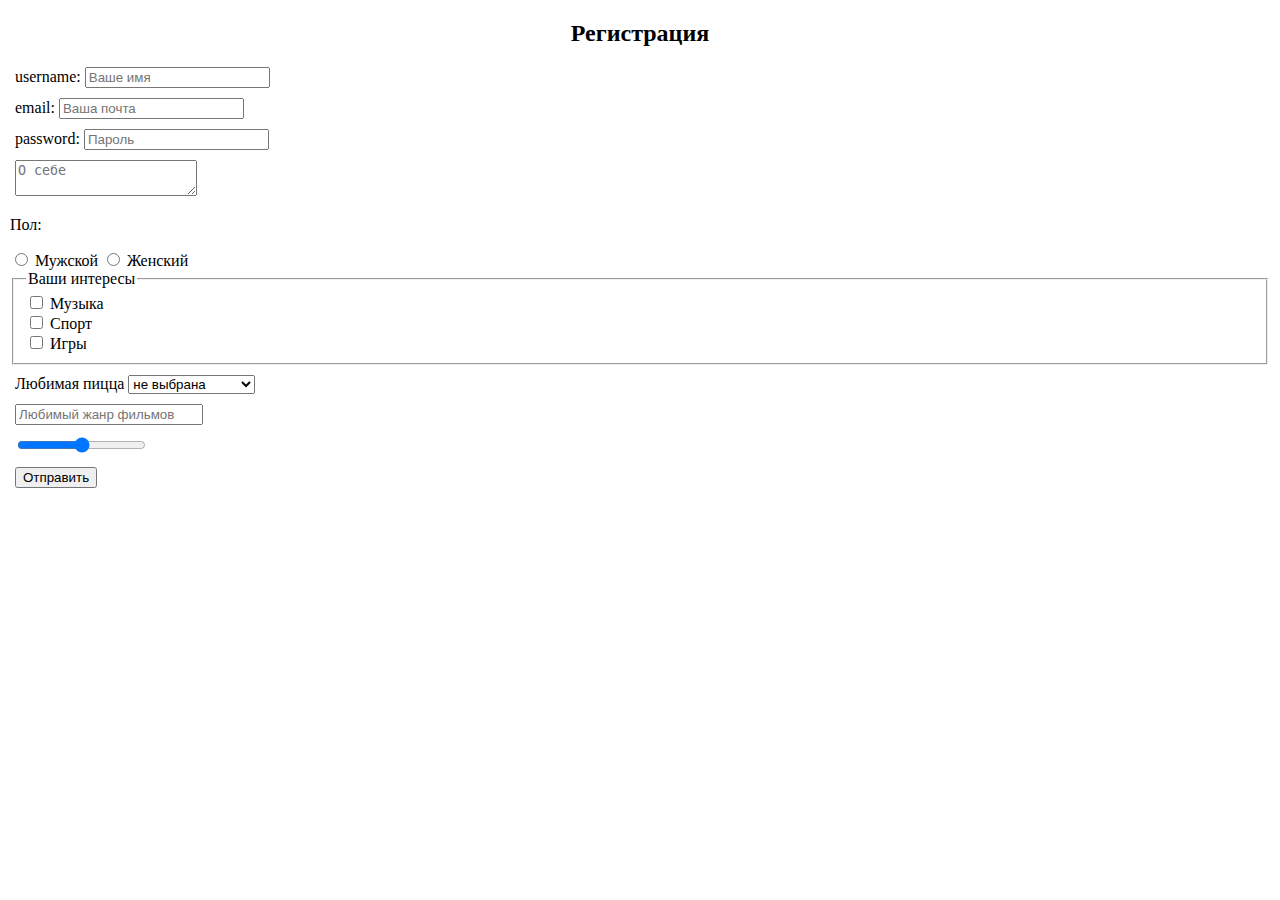
<file: index.html>
<!DOCTYPE html>
<html lang="en">

<head>
    <meta charset="UTF-8">
    <title>First form</title>
    <link rel="stylesheet" href="style.css">
</head>

<body>
    <H2>Регистрация</H2>
    <form action="search.html" method="post">
        <div class="form-row">
            <label for="username">username:</label>
            <input type="text" id="username" name="login" placeholder="Ваше имя" />
        </div>
        <div class="form-row">
            <label for="email">email:</label>
            <input type="email" id="email" name="email" placeholder="Ваша почта" />
        </div>
        <div class="form-row">
            <label for="password">password:</label>
            <input type="password" id="password" name="password" placeholder="Пароль" />
        </div>
        <div class="form-row">
            <textarea name="userMassage" id="massage" placeholder="О себе"></textarea>
        </div>

        <div class="form-row"></div>
        <p>
            Пол:
        </p>
        <input type="radio" value="male" id="gender1" name="sex" />
        <label for="gender1">Мужской</label>
        <input type="radio" value="female" id="gender2" name="sex" />
        <label for="gender2">Женский</label>
        </div>
        <fieldset>
            <legend>Ваши интересы</legend>
            <div>
                <input type="checkbox" id="music" name="music">
                <label for="music">Музыка</label>
            </div>
            <div>
                <input type="checkbox" id="sport" name="sport">
                <label for="sport">Спорт</label>
            </div>
            <div>
                <input type="checkbox" id="games" name="games">
                <label for="games">Игры</label>
            </div>
        </fieldset>
        <div class="form-row">
            <label for="nameOfPizza">Любимая пицца</label>
            <select id="nameOfPizza" name="nameOfPizza">
                <option value="" selected>не выбрана</option>
                <option value="Margherita">Margherita</option>
                <option value="Marinara">Marinara</option>
                <option value="Quattro Stagioni">Quattro Stagioni</option>
                <option value="Quattro Formaggi">Quattro Formaggi</option>
            </select>
        </div>
        <div class="form-row">
            <input id="film" list="genreSuggestions" name="genreSuggestions" placeholder="Любимый жанр фильмов">
            <datalist id="genreSuggestions">
                <option value="Comedy">Comedy</option>
                <option value="Horror">Horror</option>
                <option value="Drama">Drama</option>
                <option value="Thriller">Thriller</option>
                <option value="Science Fiction">Science Fiction</option>
                <option value="Fantasy">Fantasy</option>
            </datalist>
        </div>
        <div class="form-row">
            <input type="range" >
        </div>
        <div class="form-row">
            <input type="submit" value="Отправить" />
        </div>
    </form>
</body>

</html>
</file>
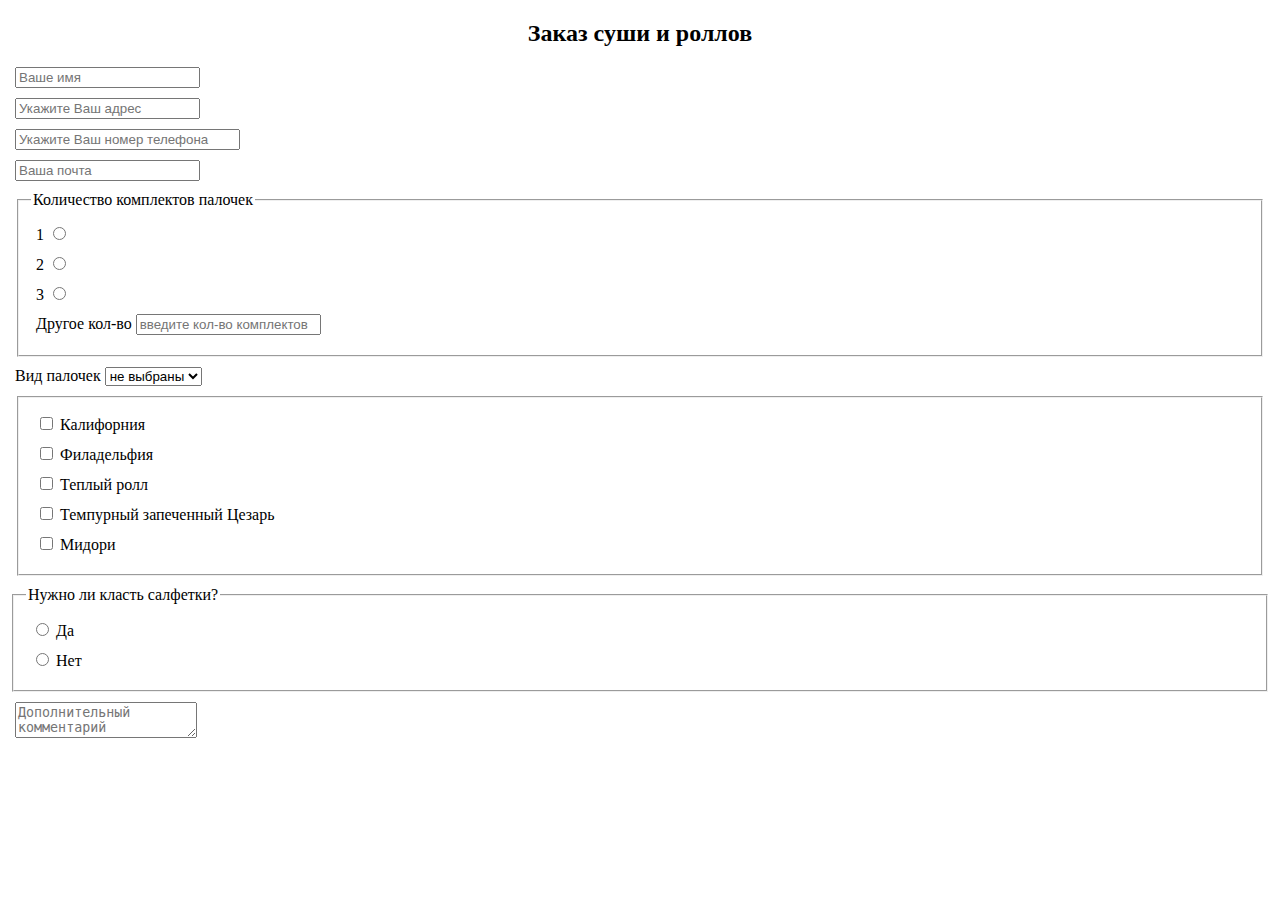
<file: homework-form.html>
<!DOCTYPE html>
<html lang="en">

<head>
    <meta charset="UTF-8">
    <title>Заказ суши и роллов</title>
    <link rel="stylesheet" href="style.css">
</head>

<body>
    <h2>Заказ суши и роллов</h2>
    <div class="form-row">
        <label for="name"></label>
        <input type="text" id="name" name="login" placeholder="Ваше имя" />
    </div>
    <div class="form-row">
        <label for="adres"></label>
        <input type="text" id="adres" name="adres" placeholder="Укажите Ваш адрес">
    </div>
    <div class="form-row">
        <label for="phone"></label>
        <input type="text" id="phone" name="phone" size="25" placeholder="Укажите Ваш номер телефона">
    </div>
    <div class="form-row">
        <label for="email"></label>
        <input type="email" id="email" name="email" placeholder="Ваша почта" />
    </div>
    <div class="form-row">
        <fieldset>
            <legend>Количество комплектов палочек</legend>
            <div class="form-row">
                <label for="1">1</label>
                <input type="radio" id="1" name="check">
            </div>
            <div class="form-row"> <label for="2">2</label>
                <input type="radio" id="2" name="check">
            </div>
            <div class="form-row"><label for="3">3</label>
                <input type="radio" id="3" name="check">
            </div>
            <div class="form-row"> <label for="4">Другое кол-во</label>
                <input type="text" id="4" name="check" placeholder="введите кол-во комплектов">
            </div>
        </fieldset>
    </div>
    <div class="form-row">
        <label for="option">Вид палочек</label>
        <select id="option" name="option">
            <option value="" selected>не выбраны</option>
            <option value="normal">Обычные</option>
            <option value="low skill">Учебные</option>
        </select>
    </div>
    <div class="form-row">
        <fieldset>
            <div class="form-row">
                <input type="checkbox" id="calif" name="calif">
                <label for="calif">Калифорния</label>
            </div>
            <div class="form-row">
                <input type="checkbox" id="fil" name="fil">
                <label for="fil">Филадельфия</label>
            </div>
            <div class="form-row">
                <input type="checkbox" id="heat" name="heat">
                <label for="heat">Теплый ролл</label>
            </div>
            <div class="form-row">
                <input type="checkbox" id="cezar" name="cezar">
                <label for="cezar">Темпурный запеченный Цезарь</label>
            </div>
            <div class="form-row">
                <input type="checkbox" id="midori" name="midori">
                <label for="midori">Мидори</label>
            </div>
        </fieldset>
    </div>
    <fieldset>
        <legend>Нужно ли класть салфетки?</legend>
        <div class="form-row">
            <input type="radio" id="yes" name="salf">
            <label for="yes">Да</label>
        </div>
        <div class="form-row"> 
            <input type="radio" id="no" name="salf">
            <label for="no">Нет</label>
        </div>
    </fieldset>
    <div class="form-row">
        <textarea name="userMassage" id="massage" placeholder="Дополнительный комментарий"></textarea>
    </div>
</body>

</html>
</file>
<file: style.css>
body{
    width: auto;
    margin: 0 10px;
}
.form-row{
    margin: 10px 5px;
}
#film{
    width: 180px;
}
h2{
    text-align: center;
}
.margin{
    padding: 0 10px;
}
</file>
